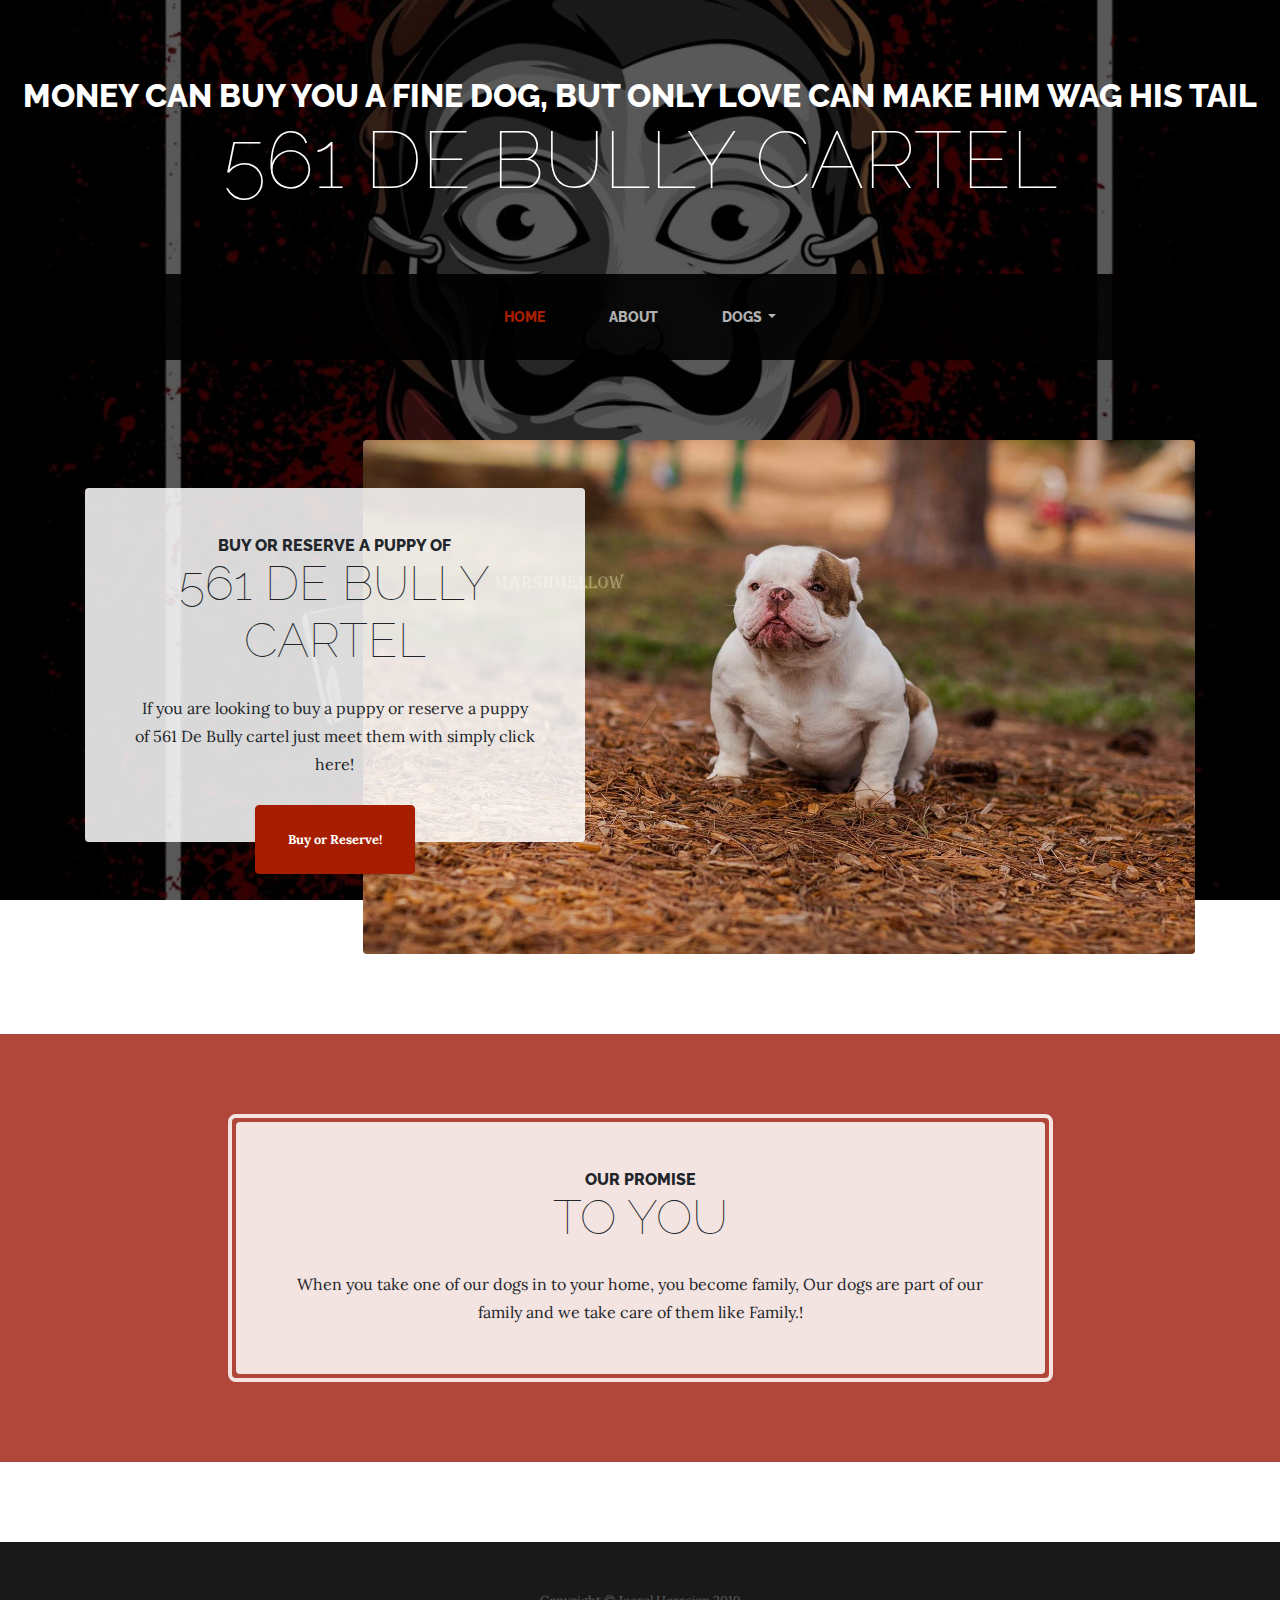
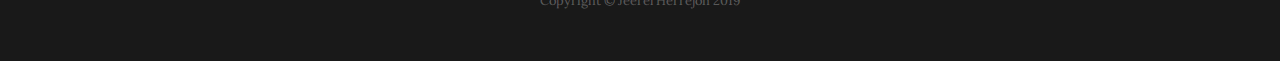
<file: index.html>
<!DOCTYPE html>
<html lang="en">

<head>

  <meta charset="utf-8">
  <meta name="viewport" content="width=device-width, initial-scale=1, shrink-to-fit=no">
  <meta name="description" content="">
  <meta name="author" content="">

  <title>561 De Bully Cartel</title>

  <!-- Bootstrap core CSS -->
  <link href="vendor/bootstrap/css/bootstrap.min.css" rel="stylesheet">

  <!-- Font Awesome Icons -->
  <link href="vendor/fontawesome-free/css/all.min.css" rel="stylesheet" type="text/css">

  <!-- Custom fonts for this template -->
  <link href="https://fonts.googleapis.com/css?family=Raleway:100,100i,200,200i,300,300i,400,400i,500,500i,600,600i,700,700i,800,800i,900,900i" rel="stylesheet">
  <link href="https://fonts.googleapis.com/css?family=Lora:400,400i,700,700i" rel="stylesheet">

  <!-- Custom styles for this template -->
  <link href="css/business-casual.min.css" rel="stylesheet">

</head>

<body>

  <h1 class="site-heading text-center text-white d-none d-lg-block">
    <span class="site-heading-upper text-primary mb-3">Money can buy you a fine dog, but only love can make him wag his tail</span>
    <span class="site-heading-lower">561 De Bully Cartel</span>
  </h1>

  <!-- Navigation -->
  <nav class="navbar navbar-expand-lg navbar-dark py-lg-4" id="mainNav">
    <div class="container">
      <a class="navbar-brand text-uppercase text-expanded font-weight-bold d-lg-none" href="#">561 De Bully Cartel</a>
      <button class="navbar-toggler" type="button" data-toggle="collapse" data-target="#navbarResponsive" aria-controls="navbarResponsive" aria-expanded="false" aria-label="Toggle navigation">
        <span class="navbar-toggler-icon"></span>
      </button>
      <div class="collapse navbar-collapse" id="navbarResponsive">
        <ul class="navbar-nav mx-auto">
          <li class="nav-item active px-lg-4">
            <a class="nav-link text-uppercase text-expanded" href="index.html">Home
              <span class="sr-only">(current)</span>
            </a>
          </li>
          <li class="nav-item px-lg-4">
            <a class="nav-link text-uppercase text-expanded" href="about.html">About</a>
          </li>
          <li class="nav-item dropdown px-lg-4">
            <a class="nav-link dropdown-toggle text-uppercase text-expanded" href="#"  data-toggle="dropdown">
              Dogs
            </a>
            <div class="dropdown-menu" aria-labelledby="navbarDropdown">
              <a class="dropdown-item" href="puppies.html">Our Puppies</a>
              <a class="dropdown-item" href="females.html">Our Females</a>
              <a class="dropdown-item" href="studs.html">Our Studs</a>
              <a class="dropdown-item" href="up.html">Upcoming Breedings</a>
              <a class="dropdown-item dropdown-toggle" data-toggle="dropdown" href="#" role="button" aria-haspopup="true" aria-expanded="false"> <span class="nav-label">Our French Bulldogs</span><span class="caret"></span></a>
                <ul class="dropdown-menu">
                    <li><a class="dropdown-item" href="female-french.html">Our Females</a></li>
                    <li><a class="dropdown-item" href="french-studs.html">Our Future stud</a></li>
                </ul>
            </div>
          </li>
        </ul>
      </div>
    </div>
  </nav>

  <section class="page-section clearfix">
    <div class="container">
      <div class="intro">
        <img class="intro-img img-fluid mb-3 mb-lg-0 rounded" src="img/marsh.jpeg" alt="">
        <div class="intro-text left-0 text-center bg-faded p-5 rounded">
          <h2 class="section-heading mb-4">
            <span class="section-heading-upper">Buy or Reserve a Puppy of </span>
            <span class="section-heading-lower">561 De Bully Cartel</span>
          </h2>
          <p class="mb-3">
            If you are looking to buy a puppy or reserve a puppy of 561 De Bully cartel just meet them with simply click here!
          </p>
          <div class="intro-button mx-auto">
            <a class="btn btn-primary btn-xl" href="#">Buy or Reserve!</a>
          </div>
        </div>
      </div>
    </div>
  </section>

  <section class="page-section cta">
    <div class="container">
      <div class="row">
        <div class="col-xl-9 mx-auto">
          <div class="cta-inner text-center rounded">
            <h2 class="section-heading mb-4">
              <span class="section-heading-upper">Our Promise</span>
              <span class="section-heading-lower">To You</span>
            </h2>
            <p class="mb-0">When you take one of our dogs in to your home, you become family, Our dogs are part
              of our family and we take care of them like Family.!</p>
          </div>
        </div>
      </div>
    </div>
  </section>

  <footer class="footer text-faded text-center py-5">
    <div class="container">
      <p class="m-0 small">Copyright &copy; Jeerel Herrejon 2019</p>
    </div>
  </footer>

  <!-- Bootstrap core JavaScript -->
  <script src="vendor/jquery/jquery.min.js"></script>
  <script src="vendor/bootstrap/js/bootstrap.bundle.min.js"></script>

</body>

</html>
</file>
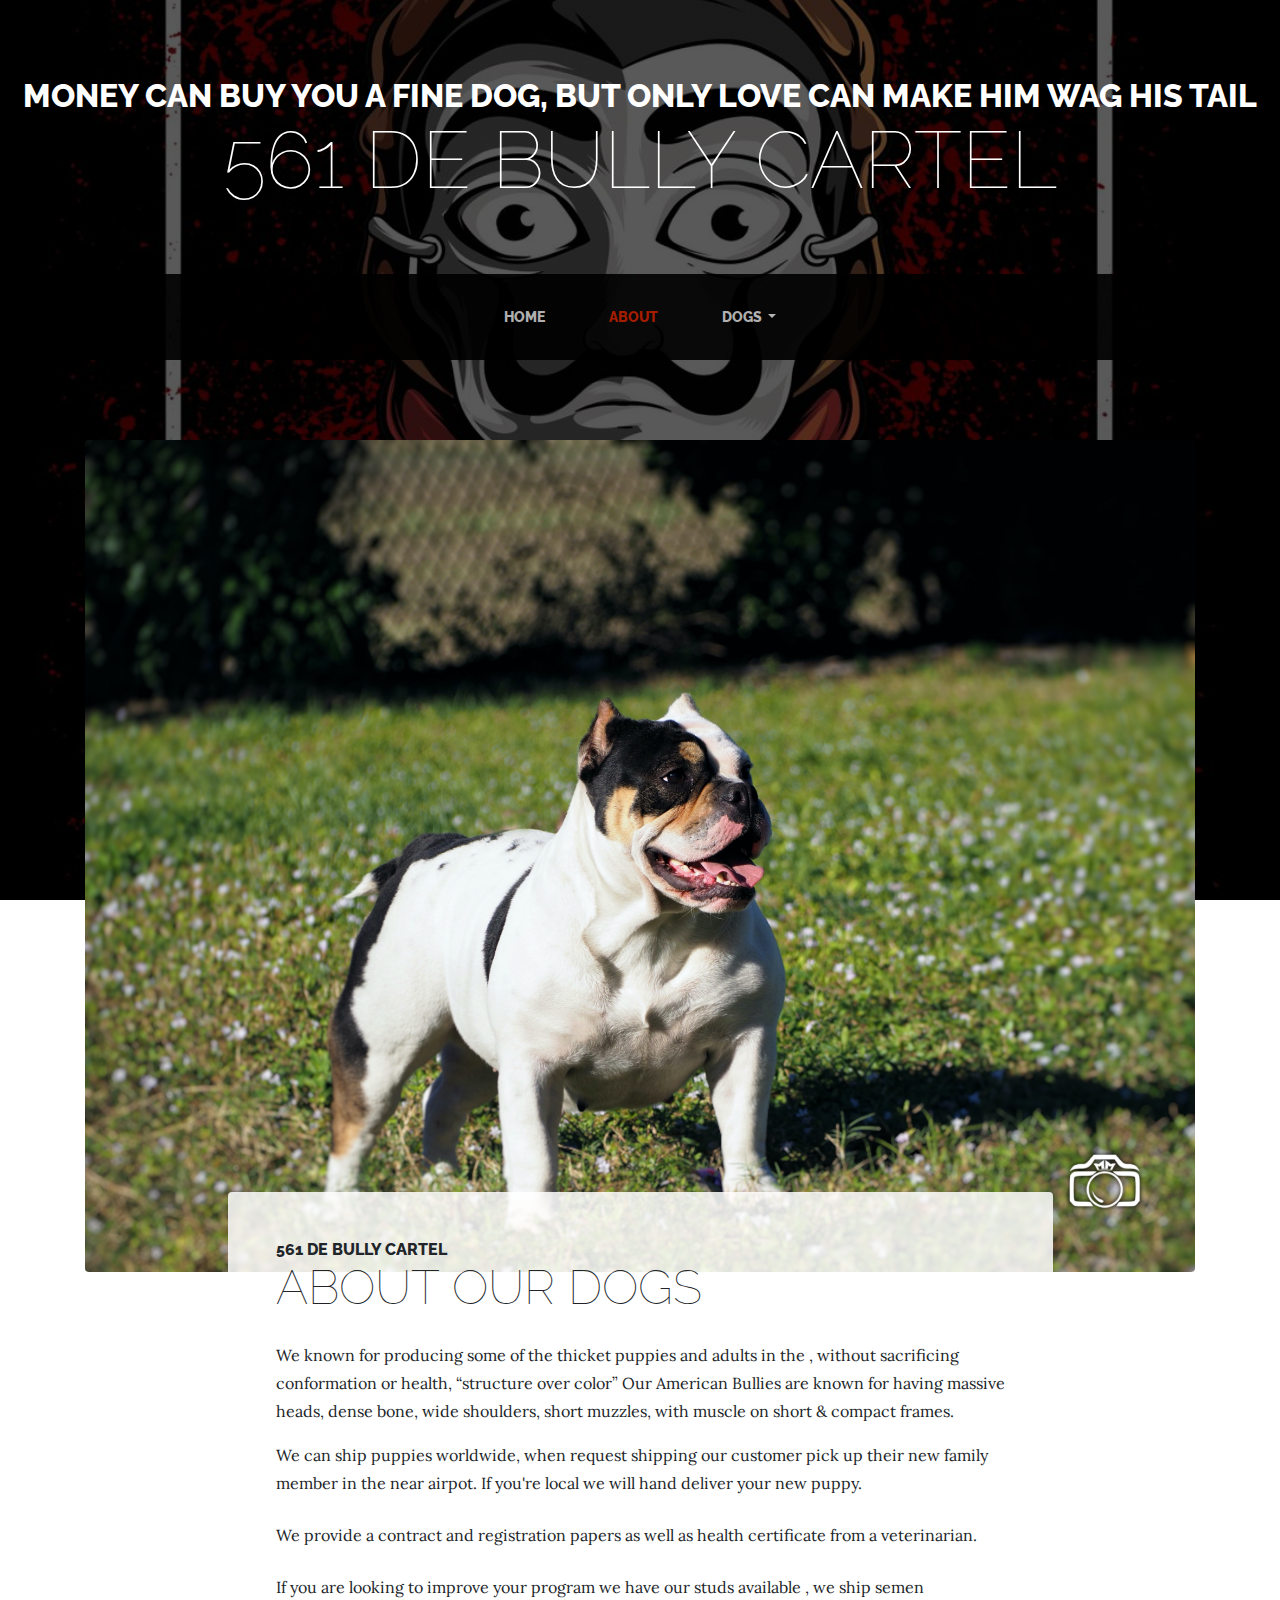
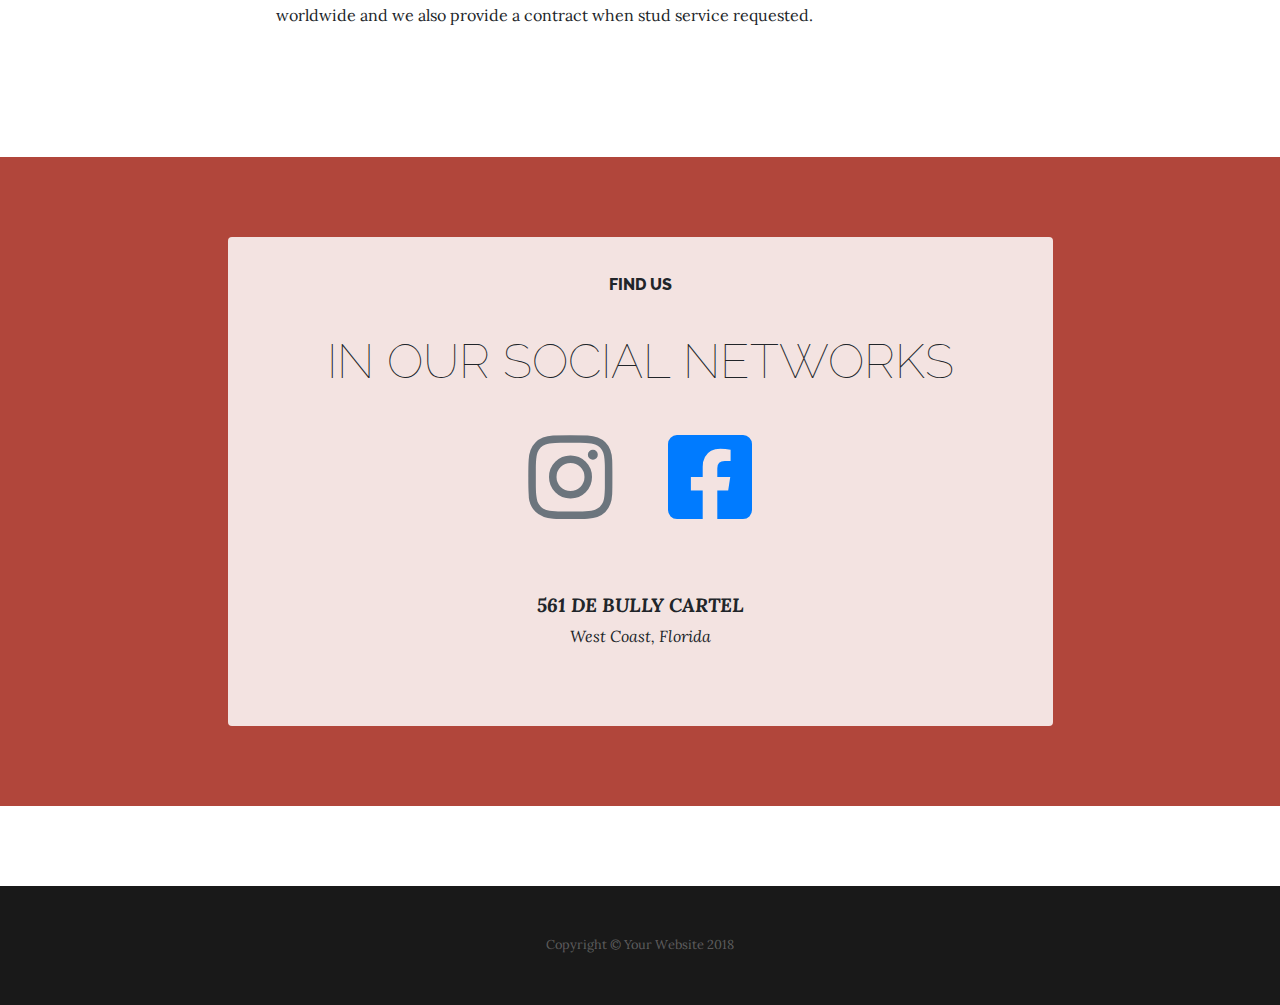
<file: about.html>
<!DOCTYPE html>
<html lang="en">

  <head>

    <meta charset="utf-8">
    <meta name="viewport" content="width=device-width, initial-scale=1, shrink-to-fit=no">
    <meta name="description" content="">
    <meta name="author" content="">

    <title>561 De Bully Cartel</title>

    <!-- Bootstrap core CSS -->
    <link href="vendor/bootstrap/css/bootstrap.min.css" rel="stylesheet">

    <!-- Font Awesome Icons -->
    <link href="vendor/fontawesome-free/css/all.min.css" rel="stylesheet" type="text/css">

    <!-- Custom fonts for this template -->
    <link href="https://fonts.googleapis.com/css?family=Raleway:100,100i,200,200i,300,300i,400,400i,500,500i,600,600i,700,700i,800,800i,900,900i" rel="stylesheet">
    <link href="https://fonts.googleapis.com/css?family=Lora:400,400i,700,700i" rel="stylesheet">

    <!-- Custom styles for this template -->
    <link href="css/business-casual.min.css" rel="stylesheet">

  </head>

  <body>

    <h1 class="site-heading text-center text-white d-none d-lg-block">
      <span class="site-heading-upper text-primary mb-3">Money can buy you a fine dog, but only love can make him wag his tail</span>
      <span class="site-heading-lower">561 De Bully Cartel</span>
    </h1>

    <!-- Navigation -->
    <nav class="navbar navbar-expand-lg navbar-dark py-lg-4" id="mainNav">
      <div class="container">
        <a class="navbar-brand text-uppercase text-expanded font-weight-bold d-lg-none" href="#">561 De Bully Cartel</a>
        <button class="navbar-toggler" type="button" data-toggle="collapse" data-target="#navbarResponsive" aria-controls="navbarResponsive" aria-expanded="false" aria-label="Toggle navigation">
          <span class="navbar-toggler-icon"></span>
        </button>
        <div class="collapse navbar-collapse" id="navbarResponsive">
          <ul class="navbar-nav mx-auto">
            <li class="nav-item px-lg-4">
              <a class="nav-link text-uppercase text-expanded" href="index.html">Home
                <span class="sr-only">(current)</span>
              </a>
            </li>
            <li class="nav-item active px-lg-4">
              <a class="nav-link text-uppercase text-expanded" href="about.html">About</a>
            </li>
            <li class="nav-item dropdown px-lg-4">
              <a class="nav-link dropdown-toggle text-uppercase text-expanded" href="#"  data-toggle="dropdown">
                Dogs
              </a>
              <div class="dropdown-menu" aria-labelledby="navbarDropdown">
                <a class="dropdown-item" href="puppies.html">Our Puppies</a>
                <a class="dropdown-item" href="females.html">Our Females</a>
                <a class="dropdown-item" href="studs.html">Our Studs</a>
                <a class="dropdown-item" href="up.html">Upcoming Breedings</a>
                <a class="dropdown-item dropdown-toggle" data-toggle="dropdown" href="#" role="button" aria-haspopup="true" aria-expanded="false"> <span class="nav-label">Our French Bulldogs</span><span class="caret"></span></a>
                <ul class="dropdown-menu">
                    <li><a class="dropdown-item" href="female-french.html">Our Females</a></li>
                    <li><a class="dropdown-item" href="french-studs.html">Our Future stud</a></li>
                </ul>
              </div>
            </li>
          </ul>
        </div>
      </div>
    </nav>

  <section class="page-section about-heading">
      <div class="container">
        <img class="img-fluid rounded about-heading-img mb-3 mb-lg-0" src="img/Katrina8.jpeg" alt="">
        <div class="about-heading-content">
          <div class="row">
            <div class="col-xl-9 col-lg-10 mx-auto">
              <div class="bg-faded rounded p-5">
                <h2 class="section-heading mb-4">
                  <span class="section-heading-upper">561 De Bully Cartel</span>
                  <span class="section-heading-lower">About Our Dogs</span>
                </h2>
                <p>We known for producing some of the thicket puppies and adults in
                  the , without sacrificing conformation or health, “structure over color” Our American Bullies are
                  known for having massive heads, dense bone, wide shoulders, short muzzles, with muscle on
                  short & compact frames.</p>
                <p class="mb-0">We can ship puppies worldwide, when request shipping our customer pick up their new
                  family member in the near airpot. If you're local we will hand deliver your new puppy.</p>
                  <br>
                <p class="mb-0">We provide a contract and registration papers as well as health certificate from a
                  veterinarian.</p>
                  <br>
                <p class="mb-0">If you are looking to improve your program we have our studs available , we ship semen
                  worldwide and we also provide a contract when stud service requested.
                </p>
              </div>
            </div>
          </div>
        </div>
      </div>
    </section>

    <section class="page-section cta">
      <div class="container">
        <div class="row">
          <div class="col-xl-9 mx-auto">
            <div class="bg-faded text-center rounded">
              <h2 class="section-heading mb-5">
                <br>
                <span class="section-heading-upper">Find Us</span>
                <br>
                <span class="section-heading-lower">In our social networks</span>
                <br>
                <div>
                  <a class="text-muted" href="https://www.instagram.com/561dbc_mario/"><i class="fab fa-instagram fa-3x mb-3 mr-5"></i></a>
                  <a class="" href="https://www.facebook.com/mario.morales.7967"><i class="fab fa-facebook-square fa-3x mb-3"></i></a>
                </div>
              </h2>

              <p class="address mb-5">
                <em>
                  <strong>561 DE BULLY CARTEL</strong>
                  <br>
                  West Coast, Florida

                </em>
              </p>
              <p class="mb-0">
                <br>
              </p>
            </div>
          </div>
        </div>
      </div>
    </section>

    <footer class="footer text-faded text-center py-5">
      <div class="container">
        <p class="m-0 small">Copyright &copy; Your Website 2018</p>
      </div>
    </footer>

    <!-- Bootstrap core JavaScript -->
    <script src="vendor/jquery/jquery.min.js"></script>
    <script src="vendor/bootstrap/js/bootstrap.bundle.min.js"></script>

  </body>

  <!-- Script to highlight the active date in the hours list -->
  <script>
    $('.list-hours li').eq(new Date().getDay()).addClass('today');
  </script>

</html>
</file>
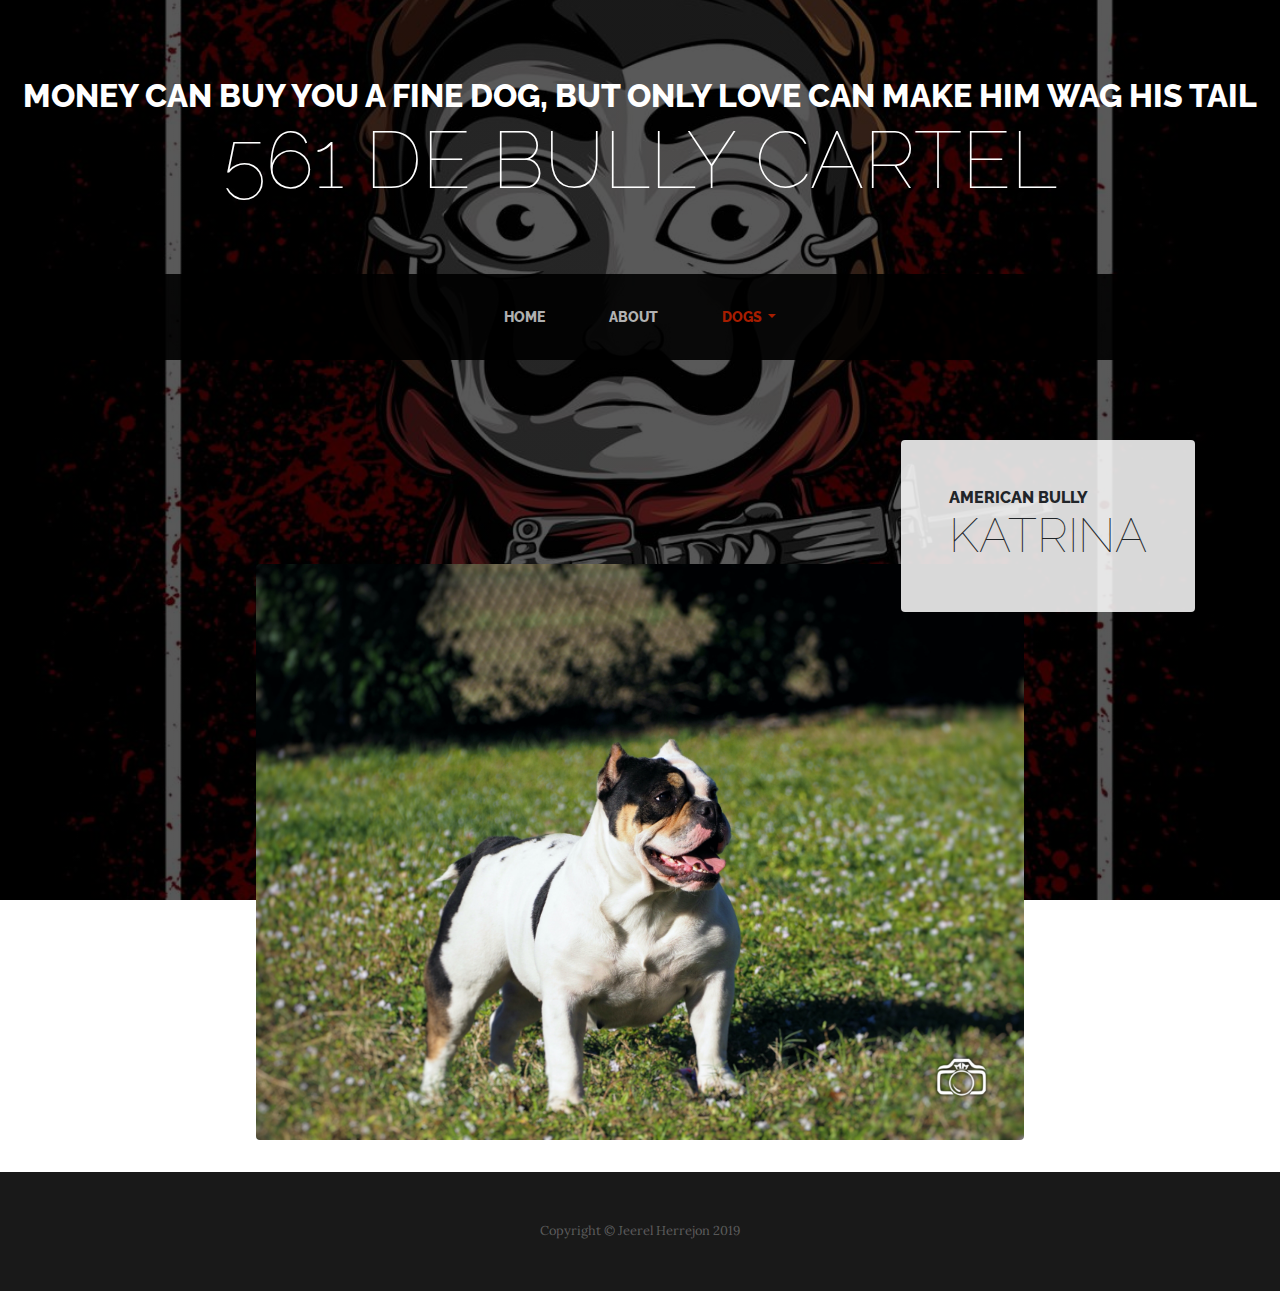
<file: females.html>
<!DOCTYPE html>
<html lang="en">

<head>

  <meta charset="utf-8">
  <meta name="viewport" content="width=device-width, initial-scale=1, shrink-to-fit=no">
  <meta name="description" content="">
  <meta name="author" content="">

  <title>561 De Bully Cartel</title>

  <!-- Bootstrap core CSS -->
  <link href="vendor/bootstrap/css/bootstrap.min.css" rel="stylesheet">

  <!-- Custom fonts for this template -->
  <link href="https://fonts.googleapis.com/css?family=Raleway:100,100i,200,200i,300,300i,400,400i,500,500i,600,600i,700,700i,800,800i,900,900i" rel="stylesheet">
  <link href="https://fonts.googleapis.com/css?family=Lora:400,400i,700,700i" rel="stylesheet">

  <!-- Custom styles for this template -->
  <link href="css/business-casual.min.css" rel="stylesheet">

</head>

<body>

  <h1 class="site-heading text-center text-white d-none d-lg-block">
    <span class="site-heading-upper text-primary mb-3">Money can buy you a fine dog, but only love can make him wag his tail</span>
    <span class="site-heading-lower">561 De Bully Cartel</span>
  </h1>

  <!-- Navigation -->
  <nav class="navbar navbar-expand-lg navbar-dark py-lg-4" id="mainNav">
    <div class="container">
      <a class="navbar-brand text-uppercase text-expanded font-weight-bold d-lg-none" href="#">561 De Bully Cartel</a>
      <button class="navbar-toggler" type="button" data-toggle="collapse" data-target="#navbarResponsive" aria-controls="navbarResponsive" aria-expanded="false" aria-label="Toggle navigation">
        <span class="navbar-toggler-icon"></span>
      </button>
      <div class="collapse navbar-collapse" id="navbarResponsive">
        <ul class="navbar-nav mx-auto">
          <li class="nav-item px-lg-4">
            <a class="nav-link text-uppercase text-expanded" href="index.html">Home
              <span class="sr-only">(current)</span>
            </a>
          </li>
          <li class="nav-item px-lg-4">
            <a class="nav-link text-uppercase text-expanded" href="about.html">About</a>
          </li>
          <li class="nav-item active dropdown px-lg-4">
            <a class="nav-link dropdown-toggle text-uppercase text-expanded" href="#"  data-toggle="dropdown">
              Dogs
            </a>
            <div class="dropdown-menu" aria-labelledby="navbarDropdown">
              <a class="dropdown-item" href="puppies.html">Our Puppies</a>
              <a class="dropdown-item" href="females.html">Our Females</a>
              <a class="dropdown-item" href="studs.html">Our Studs</a>
              <a class="dropdown-item" href="up.html">Upcoming Breedings</a>
              <a class="dropdown-item dropdown-toggle" data-toggle="dropdown" href="#" role="button" aria-haspopup="true" aria-expanded="false"> <span class="nav-label">Our French Bulldogs</span><span class="caret"></span></a>
                <ul class="dropdown-menu">
                    <li><a class="dropdown-item" href="female-french.html">Our Females</a></li>
                    <li><a class="dropdown-item" href="french-studs.html">Our Future stud</a></li>
                </ul>
            </div>
          </li>
        </ul>
      </div>
    </div>
  </nav>

  <section class="page-section">
    <div class="container">
      <div class="product-item">
        <div class="product-item-title d-flex">
          <div class="bg-faded p-5 d-flex ml-auto rounded">
            <h2 class="section-heading mb-0">
              <span class="section-heading-upper">American bully</span>
              <span class="section-heading-lower">Katrina</span>
            </h2>
          </div>
        </div>
        <img class="product-item-img mx-auto d-flex rounded img-fluid mb-3 mb-lg-0" src="img/Katrina8.jpeg" alt="">
        <div class="product-item-description d-flex mr-auto">
          <!--<div class="bg-faded p-5 rounded">
            <p class="mb-0">Description</p>
          </div>-->
        </div>
      </div>
    </div>
  </section>

  <footer class="footer text-faded text-center py-5">
    <div class="container">
      <p class="m-0 small">Copyright &copy; Jeerel Herrejon 2019</p>
    </div>
  </footer>

  <!-- Bootstrap core JavaScript -->
  <script src="vendor/jquery/jquery.min.js"></script>
  <script src="vendor/bootstrap/js/bootstrap.bundle.min.js"></script>

</body>

</html>
</file>
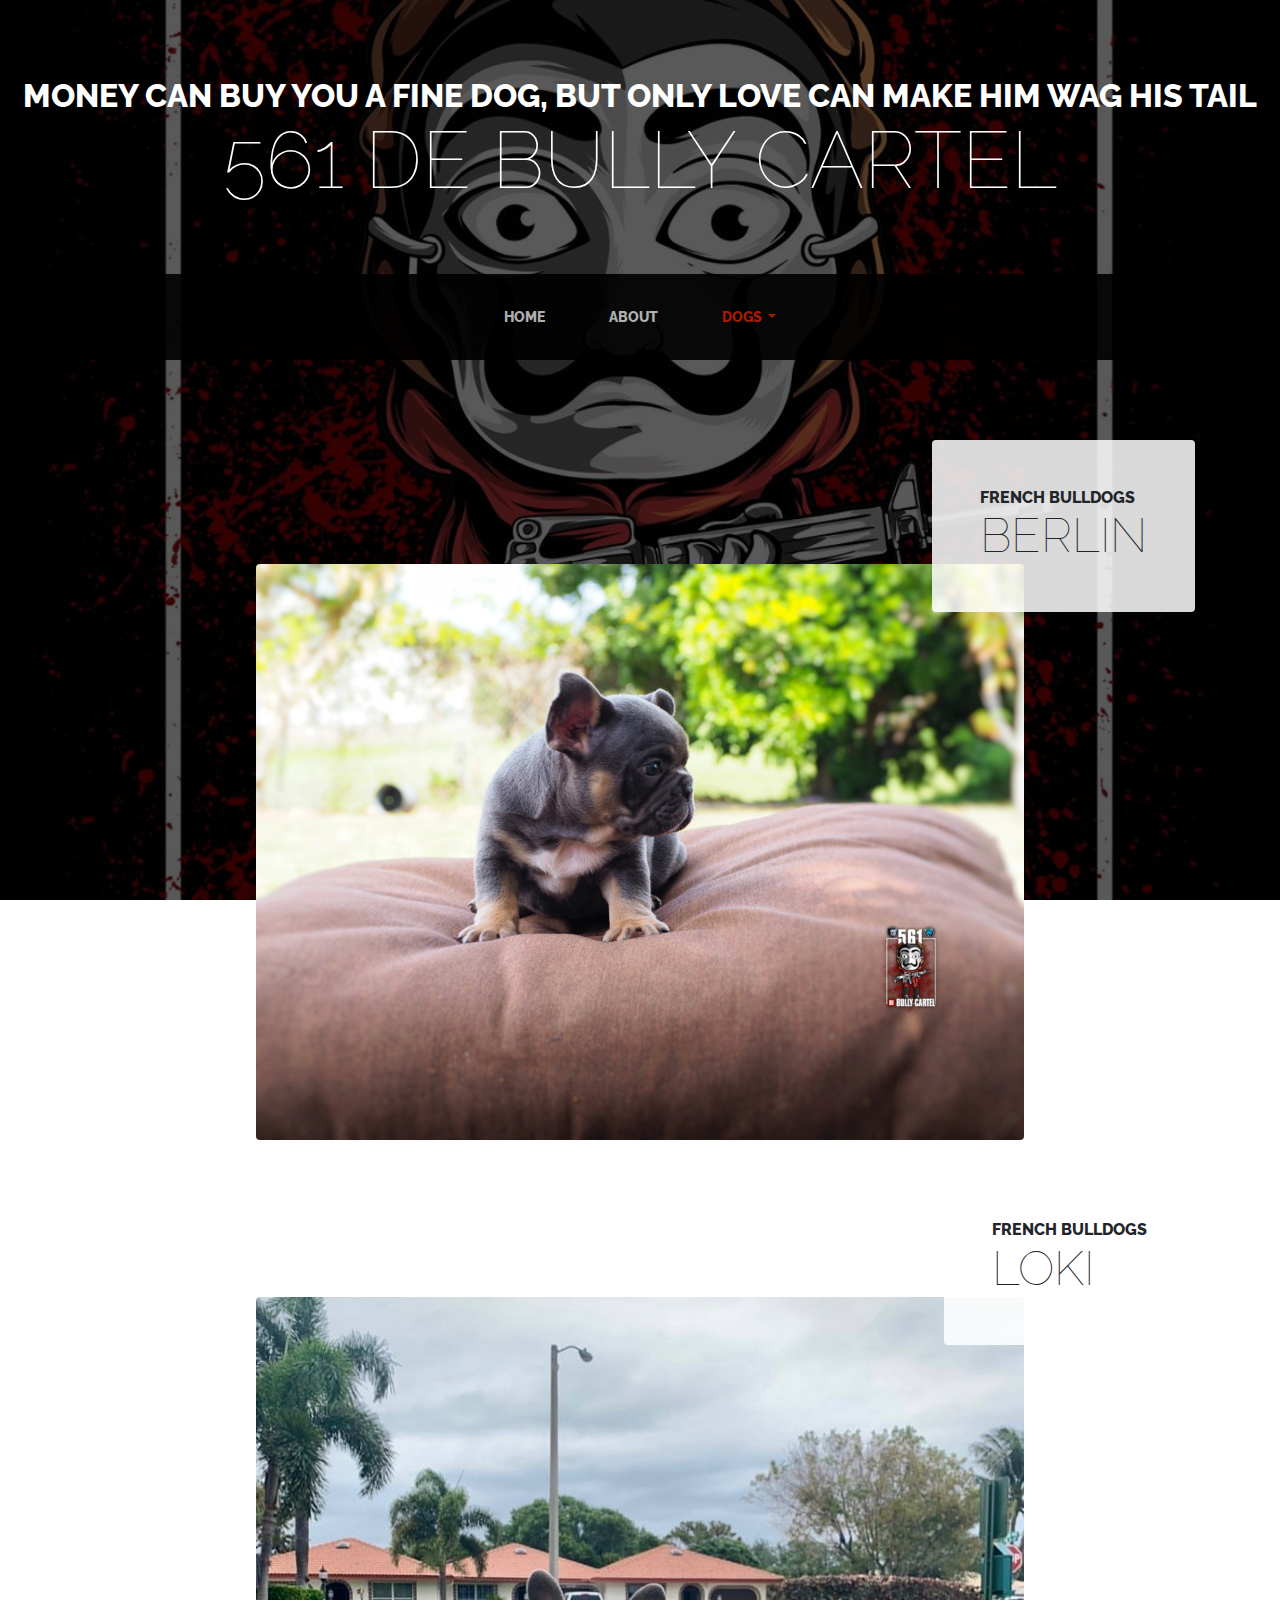
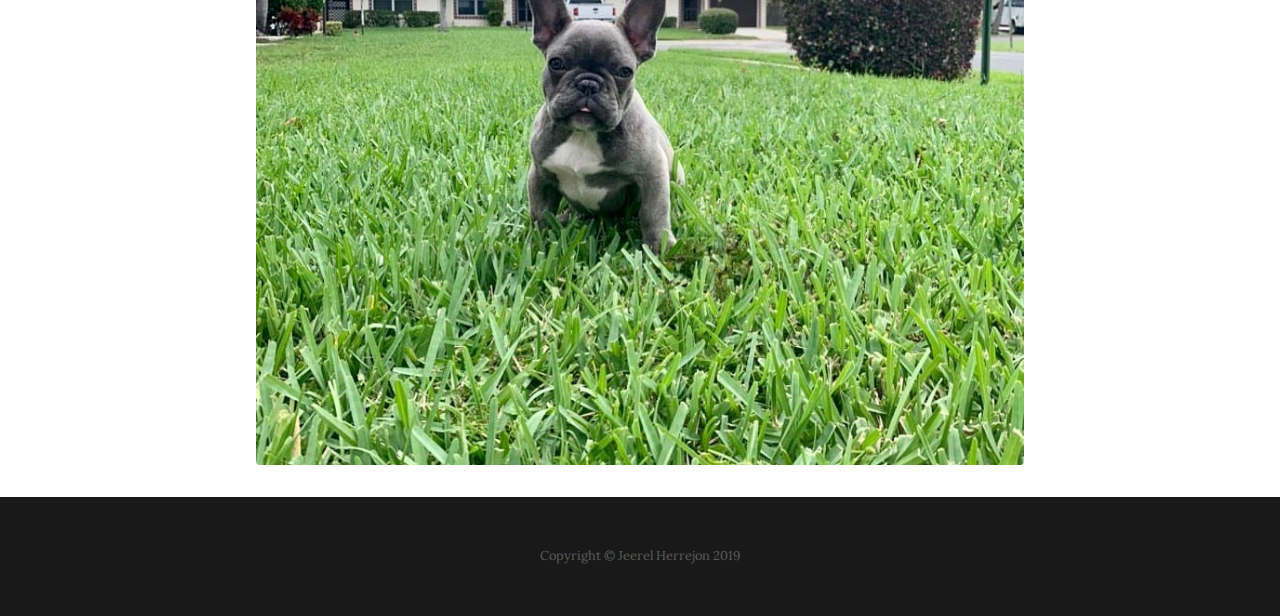
<file: french-studs.html>
<!DOCTYPE html>
<html lang="en">

<head>

  <meta charset="utf-8">
  <meta name="viewport" content="width=device-width, initial-scale=1, shrink-to-fit=no">
  <meta name="description" content="">
  <meta name="author" content="">

  <title>561 De Bully Cartel</title>

  <!-- Bootstrap core CSS -->
  <link href="vendor/bootstrap/css/bootstrap.min.css" rel="stylesheet">

  <!-- Custom fonts for this template -->
  <link href="https://fonts.googleapis.com/css?family=Raleway:100,100i,200,200i,300,300i,400,400i,500,500i,600,600i,700,700i,800,800i,900,900i" rel="stylesheet">
  <link href="https://fonts.googleapis.com/css?family=Lora:400,400i,700,700i" rel="stylesheet">

  <!-- Custom styles for this template -->
  <link href="css/business-casual.min.css" rel="stylesheet">

</head>

<body>

  <h1 class="site-heading text-center text-white d-none d-lg-block">
    <span class="site-heading-upper text-primary mb-3">Money can buy you a fine dog, but only love can make him wag his tail</span>
    <span class="site-heading-lower">561 De Bully Cartel</span>
  </h1>

  <!-- Navigation -->
  <nav class="navbar navbar-expand-lg navbar-dark py-lg-4" id="mainNav">
    <div class="container">
      <a class="navbar-brand text-uppercase text-expanded font-weight-bold d-lg-none" href="#">561 De Bully Cartel</a>
      <button class="navbar-toggler" type="button" data-toggle="collapse" data-target="#navbarResponsive" aria-controls="navbarResponsive" aria-expanded="false" aria-label="Toggle navigation">
        <span class="navbar-toggler-icon"></span>
      </button>
      <div class="collapse navbar-collapse" id="navbarResponsive">
        <ul class="navbar-nav mx-auto">
          <li class="nav-item px-lg-4">
            <a class="nav-link text-uppercase text-expanded" href="index.html">Home
              <span class="sr-only">(current)</span>
            </a>
          </li>
          <li class="nav-item px-lg-4">
            <a class="nav-link text-uppercase text-expanded" href="about.html">About</a>
          </li>
          <li class="nav-item active dropdown px-lg-4">
            <a class="nav-link dropdown-toggle text-uppercase text-expanded" href="#"  data-toggle="dropdown">
              Dogs
            </a>
            <div class="dropdown-menu" aria-labelledby="navbarDropdown">
              <a class="dropdown-item" href="puppies.html">Our Puppies</a>
              <a class="dropdown-item" href="females.html">Our Females</a>
              <a class="dropdown-item" href="studs.html">Our Studs</a>
              <a class="dropdown-item" href="up.html">Upcoming Breedings</a>
              <a class="dropdown-item dropdown-toggle" data-toggle="dropdown" href="#" role="button" aria-haspopup="true" aria-expanded="false"> <span class="nav-label">Our French Bulldogs</span><span class="caret"></span></a>
                <ul class="dropdown-menu">
                    <li><a class="dropdown-item" href="female-french.html">Our Females</a></li>
                    <li><a class="dropdown-item" href="french-studs.html">Our Future stud</a></li>
                </ul>
            </div>
          </li>
        </ul>
      </div>
    </div>
  </nav>

  <section class="page-section">
    <div class="container">
      <div class="product-item">
        <div class="product-item-title d-flex">
          <div class="bg-faded p-5 d-flex ml-auto rounded">
            <h2 class="section-heading mb-0">
              <span class="section-heading-upper">French Bulldogs</span>
              <span class="section-heading-lower">Berlin</span>
            </h2>
          </div>
        </div>
        <img class="product-item-img mx-auto d-flex rounded img-fluid mb-3 mb-lg-0" src="img/french1.JPG" alt="">
        <div class="product-item-description d-flex mr-auto">
          <!--<div class="bg-faded p-5 rounded">
            <p class="mb-0">Description</p>
          </div>-->
        </div>
      </div>
    </div>
  </section>

  <section class="page-section">
    <div class="container">
      <div class="product-item">
        <div class="product-item-title d-flex">
          <div class="bg-faded p-5 d-flex ml-auto rounded">
            <h2 class="section-heading mb-0">
              <span class="section-heading-upper">French Bulldogs</span>
              <span class="section-heading-lower">Loki</span>
            </h2>
          </div>
        </div>
        <img class="product-item-img mx-auto d-flex rounded img-fluid mb-3 mb-lg-0" src="img/french2.jpg" alt="">
        <div class="product-item-description d-flex mr-auto">
          <!--<div class="bg-faded p-5 rounded">
            <p class="mb-0">Description</p>
          </div>-->
        </div>
      </div>
    </div>
  </section>

  <footer class="footer text-faded text-center py-5">
    <div class="container">
      <p class="m-0 small">Copyright &copy; Jeerel Herrejon 2019</p>
    </div>
  </footer>

  <!-- Bootstrap core JavaScript -->
  <script src="vendor/jquery/jquery.min.js"></script>
  <script src="vendor/bootstrap/js/bootstrap.bundle.min.js"></script>

</body>

</html>
</file>
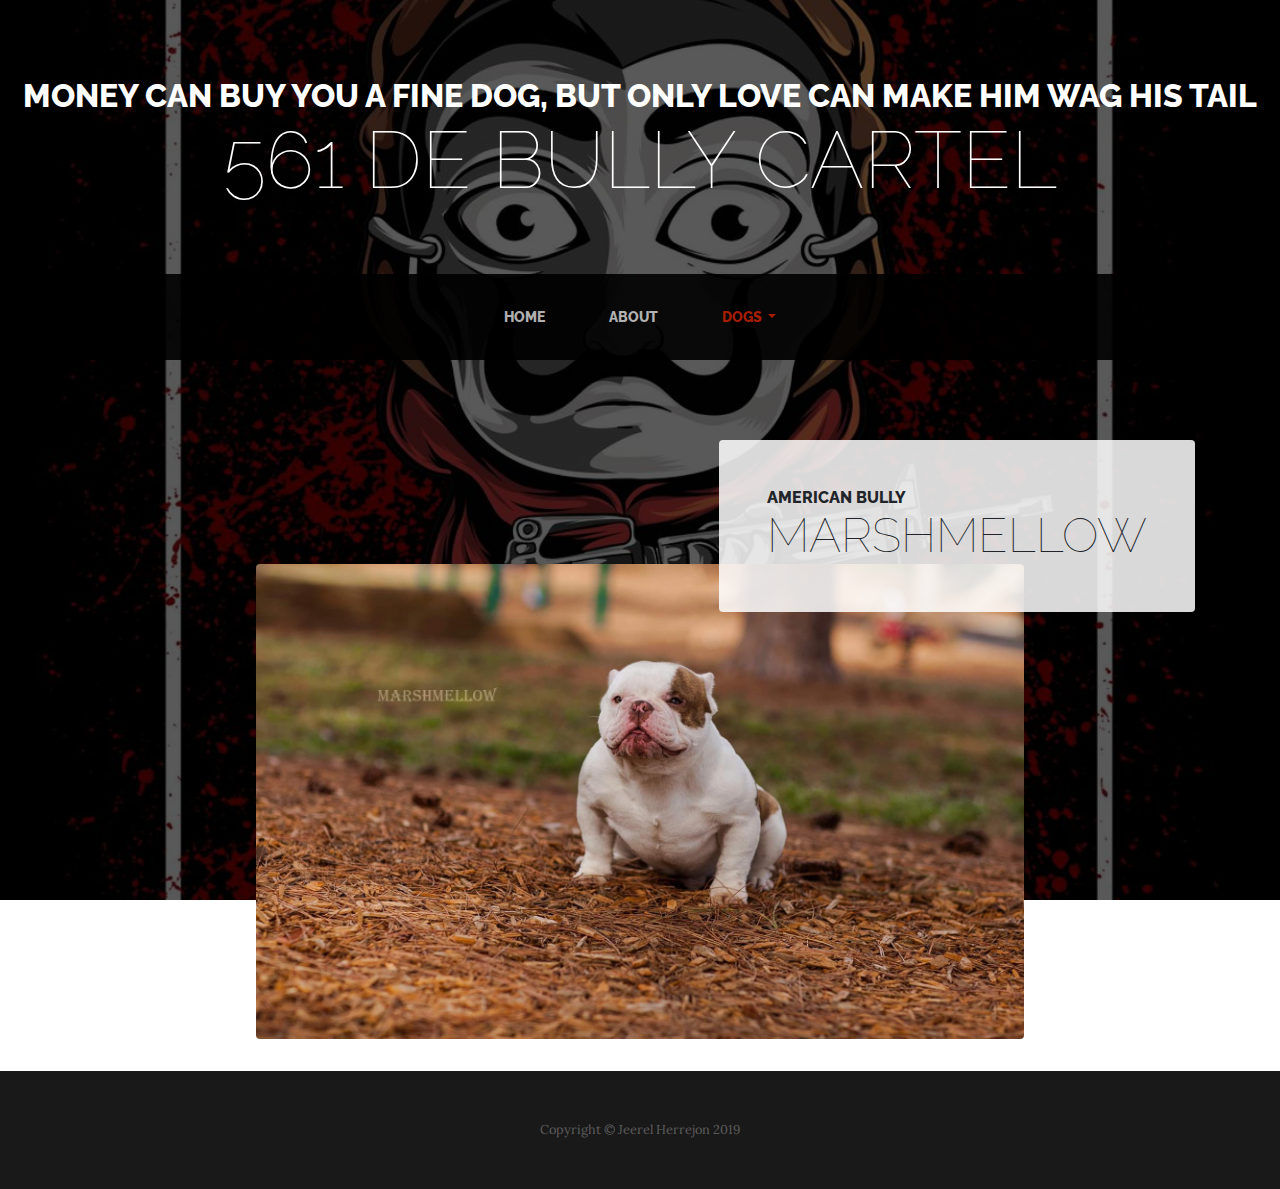
<file: studs.html>
<!DOCTYPE html>
<html lang="en">

<head>

  <meta charset="utf-8">
  <meta name="viewport" content="width=device-width, initial-scale=1, shrink-to-fit=no">
  <meta name="description" content="">
  <meta name="author" content="">

  <title>561 De Bully Cartel</title>

  <!-- Bootstrap core CSS -->
  <link href="vendor/bootstrap/css/bootstrap.min.css" rel="stylesheet">

  <!-- Custom fonts for this template -->
  <link href="https://fonts.googleapis.com/css?family=Raleway:100,100i,200,200i,300,300i,400,400i,500,500i,600,600i,700,700i,800,800i,900,900i" rel="stylesheet">
  <link href="https://fonts.googleapis.com/css?family=Lora:400,400i,700,700i" rel="stylesheet">

  <!-- Custom styles for this template -->
  <link href="css/business-casual.min.css" rel="stylesheet">

</head>

<body>

  <h1 class="site-heading text-center text-white d-none d-lg-block">
    <span class="site-heading-upper text-primary mb-3">Money can buy you a fine dog, but only love can make him wag his tail</span>
    <span class="site-heading-lower">561 De Bully Cartel</span>
  </h1>

  <!-- Navigation -->
  <nav class="navbar navbar-expand-lg navbar-dark py-lg-4" id="mainNav">
    <div class="container">
      <a class="navbar-brand text-uppercase text-expanded font-weight-bold d-lg-none" href="#">561 De Bully Cartel</a>
      <button class="navbar-toggler" type="button" data-toggle="collapse" data-target="#navbarResponsive" aria-controls="navbarResponsive" aria-expanded="false" aria-label="Toggle navigation">
        <span class="navbar-toggler-icon"></span>
      </button>
      <div class="collapse navbar-collapse" id="navbarResponsive">
        <ul class="navbar-nav mx-auto">
          <li class="nav-item px-lg-4">
            <a class="nav-link text-uppercase text-expanded" href="index.html">Home
              <span class="sr-only">(current)</span>
            </a>
          </li>
          <li class="nav-item px-lg-4">
            <a class="nav-link text-uppercase text-expanded" href="about.html">About</a>
          </li>
          <li class="nav-item active dropdown px-lg-4">
            <a class="nav-link dropdown-toggle text-uppercase text-expanded" href="#"  data-toggle="dropdown">
              Dogs
            </a>
            <div class="dropdown-menu" aria-labelledby="navbarDropdown">
              <a class="dropdown-item" href="puppies.html">Our Puppies</a>
              <a class="dropdown-item" href="females.html">Our Females</a>
              <a class="dropdown-item" href="studs.html">Our Studs</a>
              <a class="dropdown-item" href="up.html">Upcoming Breedings</a>
              <a class="dropdown-item dropdown-toggle" data-toggle="dropdown" href="#" role="button" aria-haspopup="true" aria-expanded="false"> <span class="nav-label">Our French Bulldogs</span><span class="caret"></span></a>
                <ul class="dropdown-menu">
                    <li><a class="dropdown-item" href="female-french.html">Our Females</a></li>
                    <li><a class="dropdown-item" href="french-studs.html">Our Future stud</a></li>
                </ul>
            </div>
          </li>
        </ul>
      </div>
    </div>
  </nav>

  <section class="page-section">
    <div class="container">
      <div class="product-item">
        <div class="product-item-title d-flex">
          <div class="bg-faded p-5 d-flex ml-auto rounded">
            <h2 class="section-heading mb-0">
              <span class="section-heading-upper">American bully</span>
              <span class="section-heading-lower">Marshmellow</span>
            </h2>
          </div>
        </div>
        <img class="product-item-img mx-auto d-flex rounded img-fluid mb-3 mb-lg-0" src="img/marsh.jpeg" alt="">
        <div class="product-item-description d-flex mr-auto">
          <!--<div class="bg-faded p-5 rounded">
            <p class="mb-0">Description</p>
          </div>-->
        </div>
      </div>
    </div>
  </section>

  <footer class="footer text-faded text-center py-5">
    <div class="container">
      <p class="m-0 small">Copyright &copy; Jeerel Herrejon 2019</p>
    </div>
  </footer>

  <!-- Bootstrap core JavaScript -->
  <script src="vendor/jquery/jquery.min.js"></script>
  <script src="vendor/bootstrap/js/bootstrap.bundle.min.js"></script>

</body>

</html>
</file>
<file: css/business-casual.min.css>
body {
    font-family: 'Lora';
    background-image: linear-gradient(rgba(0, 0, 0, 0.65), rgba(0, 0, 0, 0.65)), url("../img/intro.jpeg");
    background-attachment: fixed;
    background-position: center;
    background-size: cover;
  }
  
  h1,
  h2,
  h3,
  h4,
  h5,
  h6 {
    font-family: 'Raleway';
  }
  
  p {
    line-height: 1.75;
  }
  
  .text-faded {
    color: rgba(255, 255, 255, 0.3);
  }
  
  .site-heading {
    margin-top: 5rem;
    margin-bottom: 5rem;
    text-transform: uppercase;
    line-height: 1;
    font-family: 'Raleway';
  }
  
  .site-heading .site-heading-upper {
    display: block;
    font-size: 2rem;
    font-weight: 800;
  }
  
  .site-heading .site-heading-lower {
    font-size: 5rem;
    font-weight: 100;
    line-height: 4rem;
  }
  
  .page-section {
    margin-top: 5rem;
    margin-bottom: 5rem;
  }
  
  .section-heading {
    text-transform: uppercase;
  }
  
  .section-heading .section-heading-upper {
    display: block;
    font-size: 1rem;
    font-weight: 800;
  }
  
  .section-heading .section-heading-lower {
    display: block;
    font-size: 3rem;
    font-weight: 100;
  }
  
  .bg-faded {
    background-color: rgba(255, 255, 255, 0.85);
  }
  
  #mainNav {
    background-color: rgba(0, 0, 0, 0.9);
    font-family: 'Raleway';
  }
  
  #mainNav .navbar-brand {
    color: #A71D00;
  }
  
  #mainNav .navbar-nav .nav-item .nav-link {
    color: rgba(255, 255, 255, 0.7);
    font-weight: 800;
  }
  
  #mainNav .navbar-nav .nav-item.active .nav-link {
    color: #A71D00;
  }
  
  @media (min-width: 992px) {
    #mainNav .navbar-nav .nav-item .nav-link {
      font-size: 0.9rem;
    }
    #mainNav .navbar-nav .nav-item .nav-link:hover {
      color: rgba(255, 255, 255, 0.4);
    }
    #mainNav .navbar-nav .nav-item.active .nav-link:hover {
      color: #A71D00;
    }
  }
  
  .btn-xl {
    font-weight: 700;
    font-size: 0.8rem;
    padding-top: 1.5rem;
    padding-bottom: 1.5rem;
    padding-left: 2rem;
    padding-right: 2rem;
  }
  
  .intro {
    position: relative;
  }
  
  @media (min-width: 992px) {
    .intro .intro-img {
      width: 75%;
      float: right;
    }
    .intro .intro-text {
      left: 0;
      width: 60%;
      margin-top: 3rem;
      position: absolute;
    }
    .intro .intro-text .intro-button {
      width: 100%;
      left: 0;
      position: absolute;
      bottom: -2rem;
    }
  }
  
  @media (min-width: 1200px) {
    .intro .intro-text {
      width: 45%;
    }
  }
  
  .cta {
    padding-top: 5rem;
    padding-bottom: 5rem;
    background-color: rgba(169, 50, 38, 0.9);
  }
  
  .cta .cta-inner {
    position: relative;
    padding: 3rem;
    margin: 0.5rem;
    background-color: rgba(255, 255, 255, 0.85);
  }
  
  .cta .cta-inner:before {
    border-radius: 0.5rem;
    content: '';
    position: absolute;
    top: -0.5rem;
    bottom: -0.5rem;
    left: -0.5rem;
    right: -0.5rem;
    border: 0.25rem solid rgba(255, 255, 255, 0.85);
  }
  
  @media (min-width: 992px) {
    .about-heading .about-heading-img {
      position: relative;
      z-index: 0;
    }
    .about-heading .about-heading-content {
      margin-top: -5rem;
      position: relative;
      z-index: 1;
    }
  }
  
  @media (min-width: 992px) {
    .product-item .product-item-title {
      position: relative;
      z-index: 1;
      margin-bottom: -3rem;
    }
    .product-item .product-item-img {
      position: relative;
      z-index: 0;
      max-width: 60vw;
    }
    .product-item .product-item-description {
      position: relative;
      z-index: 1;
      margin-top: -3rem;
      max-width: 50vw;
    }
  }
  
  .list-hours {
    font-size: 0.9rem;
  }
  
  .list-hours .list-hours-item {
    border-bottom: 1px solid rgba(169, 50, 38, 0.5);
    padding-bottom: .25rem;
    margin-bottom: 1rem;
    font-style: italic;
  }
  
  .list-hours .list-hours-item.today {
    font-weight: bold;
    color: #A71D00;
  }
  
  @media (min-width: 992px) {
    .list-hours {
      width: 50%;
      font-size: 1.1rem;
    }
  }
  
  .address strong {
    font-size: 1.2rem;
  }
  
  .footer {
    background-color: rgba(0, 0, 0, 0.9);
  }
  
  .text-primary {
    color: white !important;
  }
  
  .bg-primary {
    background-color: #A71D00 !important;
  }
  
  .btn {
    box-shadow: 0px 3px 3px 0px rgba(0, 0, 0, 0.1);
  }
  
  .btn-primary {
    background-color: #A71D00;
    border-color: #A71D00;
  }
  
  .btn-primary:hover, .btn-primary:focus, .btn-primary:active {
    background-color: #A93226;
    border-color: #A93226;
  }
  
  .font-weight-light {
    font-weight: 100 !important;
  }
</file>
